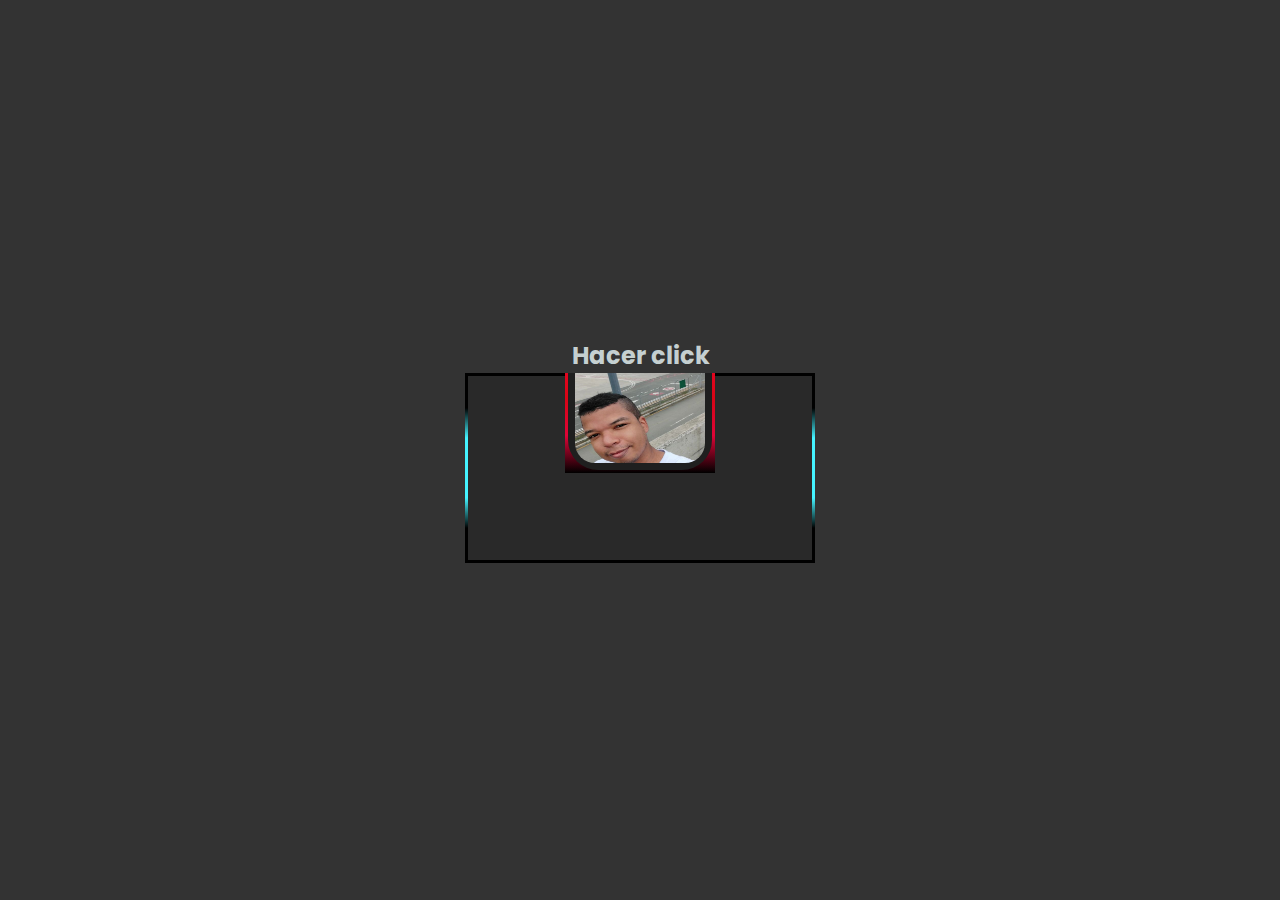
<file: index.html>
<!DOCTYPE html>
<html lang="en">
<head>
    <meta charset="UTF-8">
    <meta name="viewport" content="width=device-width, initial-scale=1.0">
    <title>Perfil Contacto</title>
    <link rel="stylesheet" href="./aseets/css/perfil.css">
    <link rel="preconnect" href="https://fonts.googleapis.com">
    <link rel="preconnect" href="https://fonts.gstatic.com" crossorigin>
    <link href="https://fonts.googleapis.com/css2?family=Lexend+Deca:wght@400;700&family=Open+Sans:ital,wght@0,400;1,300;1,600;1,700&family=Poppins:ital,wght@0,100;0,200;0,300;0,400;0,500;0,600;0,700;0,800;0,900;1,300;1,400;1,600;1,700&display=swap" rel="stylesheet">
</head>
<body>

<!--card profile-->
<h2>Hacer click</h2>
    <div class="card">
        <div class="lineas"> </div>
       
        <div class="imgBx">
            <img src="./aseets/img/yo.jpg" alt="">
        
          </div>
        
        <!--contenido detalle-->
        <div class="content">
            <br>
              <div class="details">
                 <h2><br>Franklim  M.V <br> <span>Estudiante Academlo</span></h2>
                
              <div class="data">
                <h3> Diseño Carrito <span> ver</span></h3>
              </div>
              
              <div class="actionBtn"> <br>
                <a href="inicio.html"  class="btn">Ir a Carrito</a>
              </div>

                </div>

        </div>
    </div>


</body>
</html>
</file>
<file: aseets/css/perfil.css>
@import url('https://fonts.googleapis.com/css2?family=Lexend+Deca:wght@400;700&family=Open+Sans:ital,wght@0,400;1,300;1,600;1,700&family=Poppins:ital,wght@0,100;0,200;0,300;0,400;0,500;0,600;0,700;0,800;0,900;1,300;1,400;1,600;1,700&display=swap');

*{
    margin: 0;
    padding: 0;
    box-sizing: border-box;
    font-family: 'Poppins', sans-serif;

}

body{
    display: flex;
    justify-content:center;
    flex-direction: column;
    align-items: center;
    min-height: 100vh;
    background: #333;
}
.card{
    position: relative;
    width: 350px;
    height: 190px;
    background: #fff;
    transition: 0.5s;
    overflow: hidden;
}

.card:hover{
    height: 450px;
}
.card .lineas{
    position: absolute;
    inset: 0;
    background: #000;
    overflow: hidden;
}
.card .lineas::before{
    content: '';
    position: absolute;
    top: 50%;
    left: 50%;
    width: 600px;
    height: 120px;
    background: linear-gradient(transparent,#45f3ff,#45f3ff,#45f3ff,transparent);
    transform: translate(-50%,-50%);
   animation: animate 4s linear infinite;
}
h2{
    color: #c5d0d1;
}
@keyframes animate{
0%{
  transform: translate(-50% , -50%) rotate(0deg);
}
100%{

    transform: translate(-50% , -50%) rotate(360deg);
}

}

.card .lineas::after{
    content: '';
    position: absolute;
    inset:3px;
    background: #292929;
}
.card .imgBx{
    position: absolute;
    top:-50px;
    left:50%;
    transform:translateX(-50%);
    width: 150px;
    height: 150px;
    background: #000;
    transition: 0.5s;
    z-index: 10;
    overflow: hidden;
}
.card:hover .imgBx {
    width: 250px;
    height: 250px;
}

.card .imgBx::before{
    content: '';
    position: absolute;
    top: 50%;
    left: 50%;
    width: 500px;
    height: 150px;
    background: linear-gradient(transparent,#ea0524,#d80516,#de0537,transparent);
    transform: translate(-50%,-50%);
   animation: animate2 6s linear infinite;
}

@keyframes animate2{
0%{
  transform: translate(-50% , -50%) rotate(360deg);
}
100%{
    transform: translate(-50% , -50%) rotate(0deg);
}

}
.card .imgBx::after{
    content: '';
    position: absolute;
    inset: 3px;
    background-color: #1f1f1f;
    border-radius: 30px;
}
.card .imgBx img{
    position: absolute;
    top: 10px;
    z-index: 1;
    left: 10px;
    width: calc(100% - 20px);
    height: calc(100% - 20px);
    border-radius: 20px;
    

}
.card .content{
    position: absolute;
    width: 100%;
    height: 100%;
    display: flex;
    overflow: hidden;
}
.card .content .details
{
    padding: 40px;
    text-align: center;
    width: 100%;
    transition: 0.5s;
    transform: translateY(145px);
}

.card .content h2{
    color: #45f3ff;
}
.card .content .data{
    color: #fff;
}
.card .content  .btn{
    background: #d80516;
    padding: 1rem;
    border-radius: 20px;
    font-size: 20px;
    text-decoration: none;
    

}

a{
    color: #fff;
}
a:hover{
    color: #fff;
    background: #1f1f1f;

}
</file>
